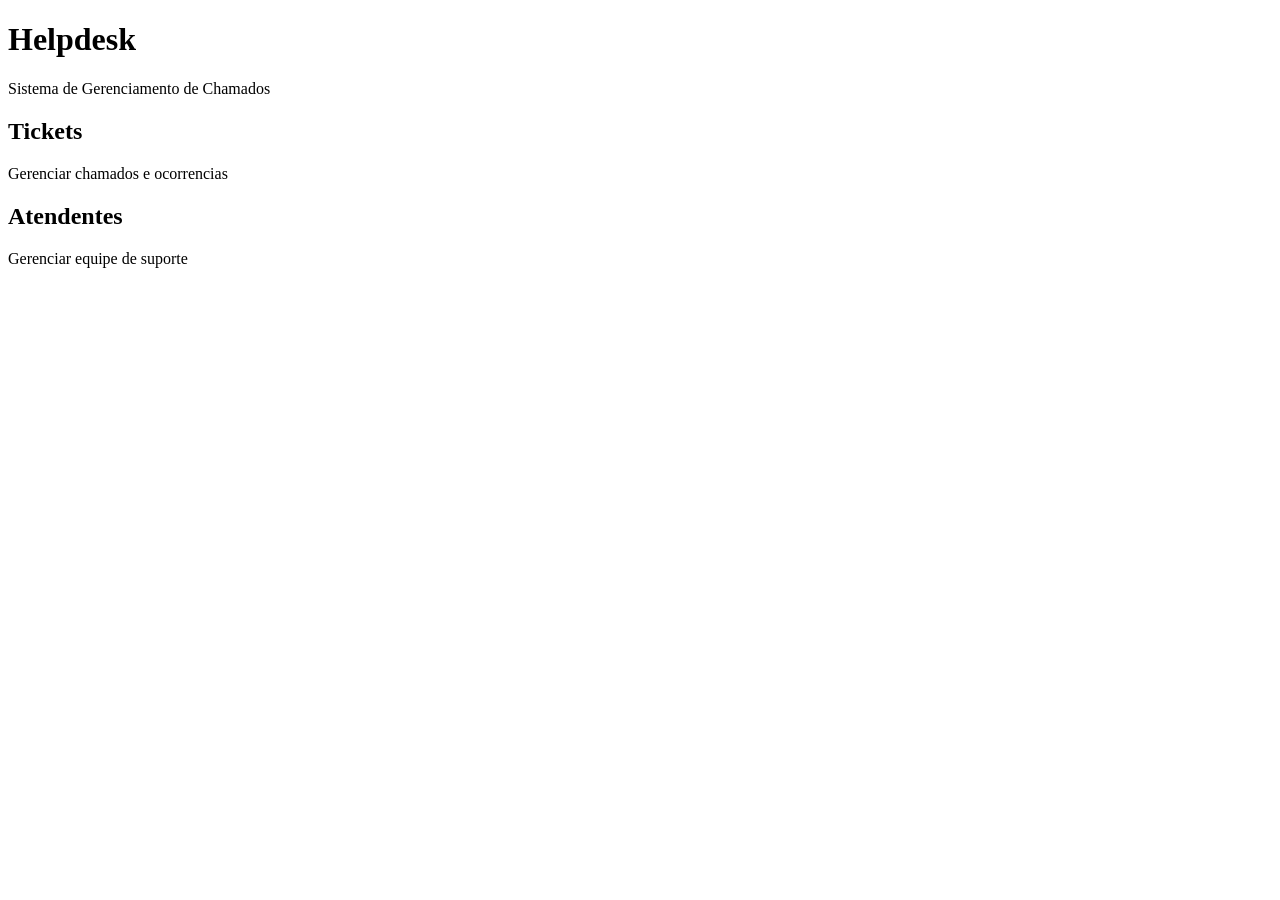
<file: src/main/resources/templates/index.html>
<!DOCTYPE html>
<html lang="pt-BR" xmlns:th="http://www.thymeleaf.org">
<head>
    <meta charset="UTF-8">
    <meta name="viewport" content="width=device-width, initial-scale=1.0">
    <title>Helpdesk - Home</title>
    <link rel="stylesheet" th:href="@{/css/style.css}">
</head>
<body>
    <div class="container">
        <h1>Helpdesk</h1>
        <p class="subtitle">Sistema de Gerenciamento de Chamados</p>

        <div class="cards">
            <a th:href="@{/tickets}" class="card">
                <h2>Tickets</h2>
                <p>Gerenciar chamados e ocorrencias</p>
            </a>
            <a th:href="@{/atendentes}" class="card">
                <h2>Atendentes</h2>
                <p>Gerenciar equipe de suporte</p>
            </a>
        </div>
    </div>
</body>
</html>
</file>
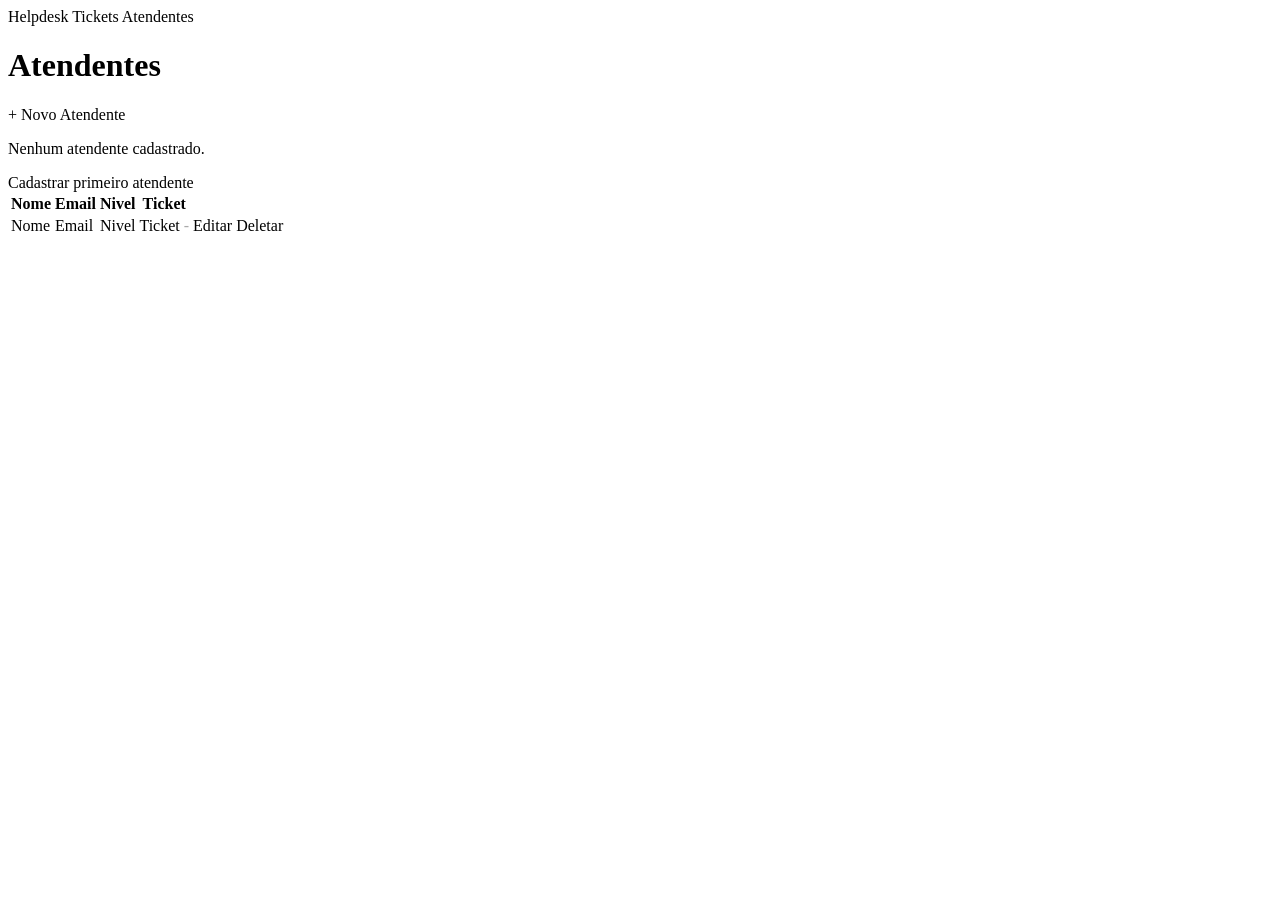
<file: src/main/resources/templates/atendente/lista.html>
<!DOCTYPE html>
<html lang="pt-BR" xmlns:th="http://www.thymeleaf.org">
<head>
    <meta charset="UTF-8">
    <meta name="viewport" content="width=device-width, initial-scale=1.0">
    <title>Atendentes - Helpdesk</title>
    <link rel="stylesheet" th:href="@{/css/style.css}">
</head>
<body>
    <nav>
        <a th:href="@{/}" class="brand">Helpdesk</a>
        <a th:href="@{/tickets}">Tickets</a>
        <a th:href="@{/atendentes}">Atendentes</a>
    </nav>

    <div class="container">
        <div class="toolbar">
            <h1>Atendentes</h1>
            <a th:href="@{/atendentes/novo}" class="btn btn-primary">+ Novo Atendente</a>
        </div>

        <div th:if="${atendentes.empty}" class="empty">
            <p>Nenhum atendente cadastrado.</p>
            <a th:href="@{/atendentes/novo}" class="btn btn-primary">Cadastrar primeiro atendente</a>
        </div>

        <table th:unless="${atendentes.empty}">
            <thead>
                <tr>
                    <th>Nome</th>
                    <th>Email</th>
                    <th>Nivel</th>
                    <th>Ticket</th>
                    <th></th>
                </tr>
            </thead>
            <tbody>
                <tr th:each="a : ${atendentes}">
                    <td th:text="${a.nome}">Nome</td>
                    <td th:text="${a.email}">Email</td>
                    <td th:text="${a.nivelSuporte}">Nivel</td>
                    <td>
                        <span th:if="${a.ticket != null}" th:text="${a.ticket.titulo}">Ticket</span>
                        <span th:unless="${a.ticket != null}" style="color:#aaa">-</span>
                    </td>
                    <td class="actions">
                        <a th:href="@{/atendentes/{id}/editar(id=${a.id})}" class="btn btn-secondary btn-sm">Editar</a>
                        <a th:href="@{/atendentes/{id}/deletar(id=${a.id})}" class="btn btn-danger btn-sm" onclick="return confirm('Deletar este atendente?')">Deletar</a>
                    </td>
                </tr>
            </tbody>
        </table>
    </div>
</body>
</html>
</file>
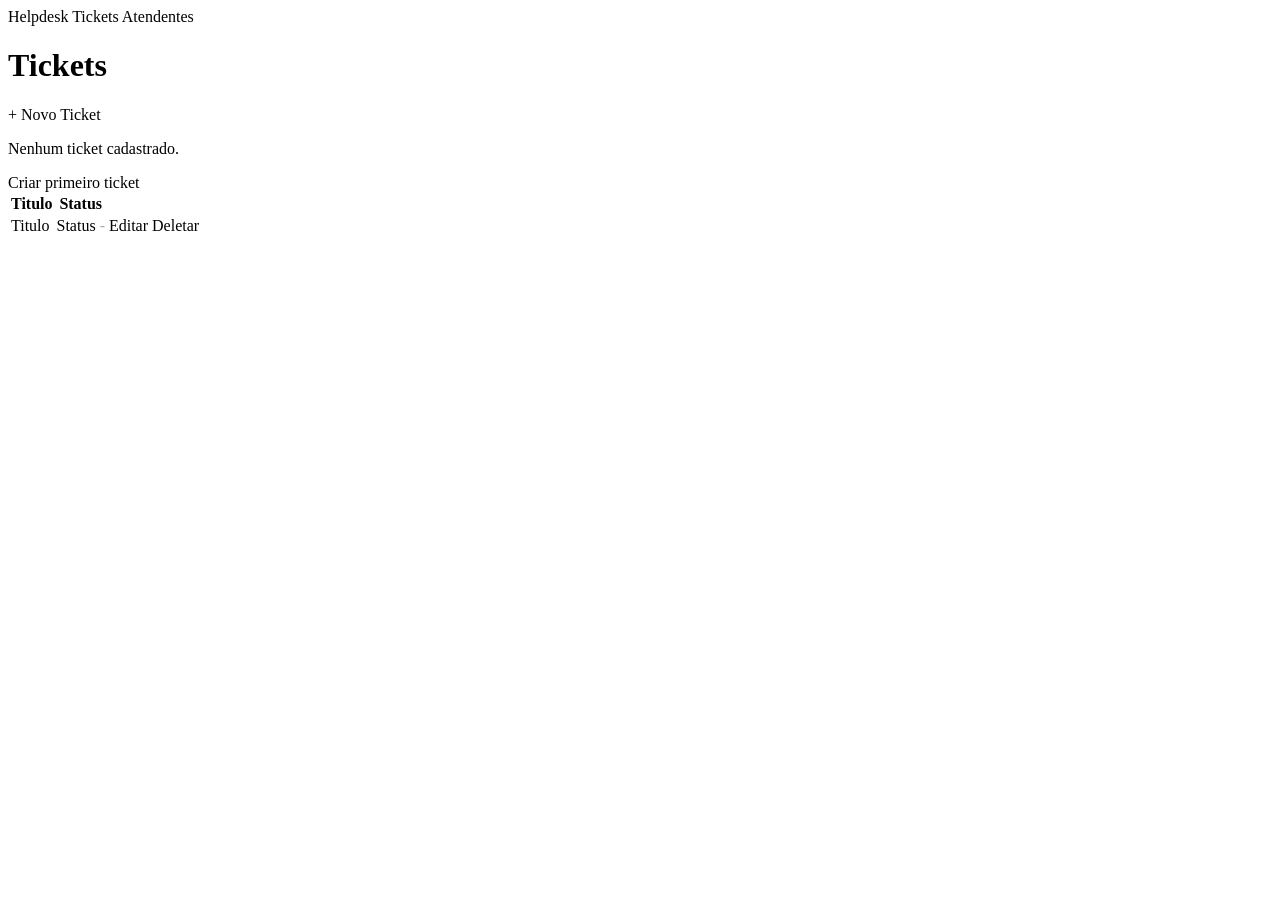
<file: src/main/resources/templates/ticket/lista.html>
<!DOCTYPE html>
<html lang="pt-BR" xmlns:th="http://www.thymeleaf.org">
<head>
    <meta charset="UTF-8">
    <meta name="viewport" content="width=device-width, initial-scale=1.0">
    <title>Tickets - Helpdesk</title>
    <link rel="stylesheet" th:href="@{/css/style.css}">
</head>
<body>
    <nav>
        <a th:href="@{/}" class="brand">Helpdesk</a>
        <a th:href="@{/tickets}">Tickets</a>
        <a th:href="@{/atendentes}">Atendentes</a>
    </nav>

    <div class="container">
        <div class="toolbar">
            <h1>Tickets</h1>
            <a th:href="@{/tickets/novo}" class="btn btn-primary">+ Novo Ticket</a>
        </div>

        <div th:if="${tickets.empty}" class="empty">
            <p>Nenhum ticket cadastrado.</p>
            <a th:href="@{/tickets/novo}" class="btn btn-primary">Criar primeiro ticket</a>
        </div>

        <table th:unless="${tickets.empty}">
            <thead>
                <tr>
                    <th>Titulo</th>
                    <th>Status</th>
                    <th></th>
                </tr>
            </thead>
            <tbody>
                <tr th:each="t : ${tickets}">
                    <td th:text="${t.titulo}">Titulo</td>
                    <td>
                        <span th:if="${t.status != null}" th:text="${t.status}">Status</span>
                        <span th:unless="${t.status != null}" style="color:#aaa">-</span>
                    </td>
                    <td class="actions">
                        <a th:href="@{/tickets/{id}/editar(id=${t.id})}" class="btn btn-secondary btn-sm">Editar</a>
                        <a th:href="@{/tickets/{id}/deletar(id=${t.id})}" class="btn btn-danger btn-sm" onclick="return confirm('Deletar este ticket?')">Deletar</a>
                    </td>
                </tr>
            </tbody>
        </table>
    </div>
</body>
</html>
</file>
